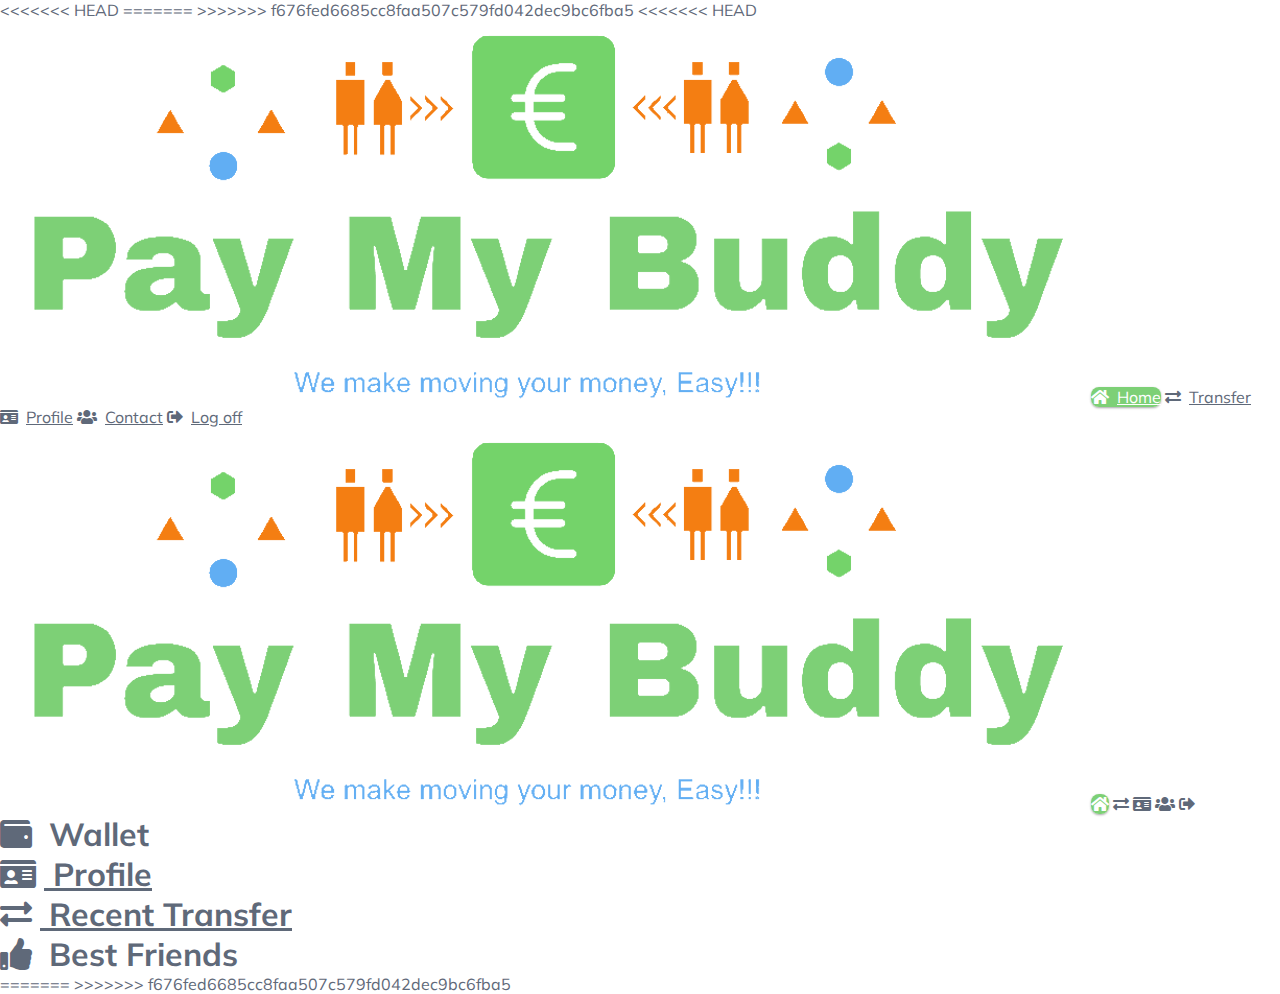
<file: src/main/resources/templates/index.html>
<!DOCTYPE html>
<html lang="en">
<head>
    <!-- LINK META DATA -->
    <meta charset="UTF-8">
    <title>PMB - Home</title>
    <meta name="description" content="PayMyBuddy est une application de transactions pour tout budget entre amis.">

    <!-- LINK CSS Styles -->
    <link rel="stylesheet" type="text/css" href="../static/css/index.css">
<<<<<<< HEAD
    <link rel="stylesheet" type="text/css" href="../static/css/all.css">
=======
>>>>>>> f676fed6685cc8faa507c579fd042dec9bc6fba5

    <!-- LINK FONTS AND ICONS -->
    <link rel="stylesheet" type="text/css" href="https://use.fontawesome.com/releases/v5.14.0/css/all.css">
    <link rel="preconnect" href="https://fonts.googleapis.com">
    <link rel="preconnect" href="https://fonts.gstatic.com" crossorigin>
    <link href="https://fonts.googleapis.com/css2?family=Mulish:ital,wght@0,200;0,300;0,400;0,500;0,600;0,700;0,800;0,900;1,200;1,300;1,400;1,500;1,600;1,700;1,800;1,900&display=swap" rel="stylesheet">
</head>
<body>
<<<<<<< HEAD
  <menu class="big">
    <img class="imgResponsive" src="../static/img/logo.png" alt="Logo de PayMyBuddy.">
    <a class="menuItem active" href=""><i class="icon white fas fa-home"></i>Home</a>
    <a class="menuItem" href="/transfer"><i class="icon fas fa-exchange-alt"></i>Transfer</a>
    <a class="menuItem" href="/profile"><i class="icon fas fa-id-card"></i>Profile</a>
    <a class="menuItem" href="/contact"><i class="icon fas fa-users"></i>Contact</a>
    <a class="menuItem" href="/logoff"><i class="icon fas fa-sign-out-alt"></i>Log off</a>
  </menu>
  <menu class="tiny">
    <img class="imgResponsive" src="../static/img/logo.png" alt="Logo de PayMyBuddy.">
    <a class="menuItem active" href=""><i class="white fas fa-home"></i></a>
    <a class="menuItem" href="/transfer"><i class="fas fa-exchange-alt"></i></a>
    <a class="menuItem" href="/profile"><i class="fas fa-id-card"></i></a>
    <a class="menuItem" href="/contact"><i class="fas fa-users"></i></a>
    <a class="menuItem" href="/logoff"><i class="fas fa-sign-out-alt"></i></a>
  </menu>
  <div class="content">
    <div class="wallet">
      <h1><i class="icon fas fa-wallet"></i> Wallet</h1>
    </div>
    <a class="profile" href="/profile">
      <h1><i class="icon fas fa-id-card"></i> Profile</h1>
    </a>
    <a class="recentTransfer" href="/transfer">
      <h1><i class="icon fas fa-exchange-alt"></i> Recent Transfer</h1>
    </a>
    <div class="bestFriends">
      <h1><i class="icon fas fa-thumbs-up"></i> Best Friends</h1>
    </div>
  </div>

</body>
</html>
=======

</body>
</html>
>>>>>>> f676fed6685cc8faa507c579fd042dec9bc6fba5
</file>
<file: src/main/resources/static/css/index.css>
@media all and (min-width: 1400px) {
<<<<<<< HEAD
  body {
    position: absolute;
    width: 100%;
    height: 100%;
    display: grid;
    grid-template-columns: repeat(10, 1fr);
    grid-template-rows: 1fr;
    grid-template-areas:
    "menu content content content content content content content content content";
  }
  menu.big {
    display: grid;
    grid-template-columns: 1fr;
    grid-gap: 1rem;
    padding: 2rem 1rem;
    background-color: #ffffff;
    align-content: flex-start;
  }
  menu.tiny {
    display: none;
  }
  img.imgResponsive {
    position: relative;
    width: 100%;
    height: auto;
    padding-bottom: 1rem;
  }

  a.menuItem {
    text-decoration: none;
    padding: 0.5rem 1rem;
  }
  .active {
    border-radius: 0.5rem;
    background-color: #7dd076;
    color: #ffffff;
    box-shadow: rgba(0, 0, 0, 0.12) 0px 1px 3px, rgba(0, 0, 0, 0.24) 0px 1px 2px;
  }

  div.content {
    display: grid;
    grid-template-columns: repeat(2, 1fr);
    grid-template-rows: repeat(2, 1fr);
    grid-template-areas:
    "wallet profile"
    "rT bF";
    grid-gap: 2rem;
    padding: 2rem;
    background-color: #e3e4eb;
    overflow-y: auto;
  }

  div.wallet {
    border-radius: 1rem;
    background-color: #ffffff;
    padding: 1rem;
  }
  a.profile {
    border-radius: 1rem;
    background-color: #ffffff;
    padding: 1rem;
    text-decoration: none;
  }
  a.recentTransfer {
    border-radius: 1rem;
    background-color: #ffffff;
    padding: 1rem;
    text-decoration: none;
  }
  div.bestFriends {
    border-radius: 1rem;
    background-color: #ffffff;
    padding: 1rem;
  }
=======

>>>>>>> f676fed6685cc8faa507c579fd042dec9bc6fba5
}
@media all and (min-width: 1200px) and (max-width: 1400px) {

}
@media all and (min-width: 992px) and (max-width: 1200px) {

}
@media all and (min-width: 768px) and (max-width: 992px) {

}
@media all and (min-width: 576px) and (max-width: 768px) {

}
@media all and (max-width: 576px) {

<<<<<<< HEAD
}
=======
}
>>>>>>> f676fed6685cc8faa507c579fd042dec9bc6fba5
</file>
<file: src/main/resources/static/css/all.css>
* {
  box-sizing: border-box;
  margin: 0;
  padding: 0;
  font-family: 'Mulish', sans-serif;
  color: #5F6979;
}
.white {
  color: #ffffff;
}
.icon {
  padding-right: 0.5rem;
}
.block {
  display: block;
}
.active {
  border-radius: 0.5rem;
  background-color: #7dd076;
  color: #ffffff;
  box-shadow: rgba(0, 0, 0, 0.12) 0px 1px 3px, rgba(0, 0, 0, 0.24) 0px 1px 2px;
}
menu.big, menu.tiny {
  grid-area: menu;
}
div.content {
  grid-area: content;
}


div.wallet {
  grid-area: wallet;
}
h1.title {
  grid-area: title;
}
p.balance {
  grid-area: bal;
}
a.addBtn {
  grid-area: addBtn;
}
a.sendBtn {
  grid-area: sendBtn;
}


a.profile {
  grid-area: profile;
}
i.logoUser {
  grid-area: lU;
}
p.email {
  grid-area: email;
}
p.fN {
  grid-area: fN;
}
p.lN {
  grid-area: lN;
}
a.profileBtn {
  grid-area: pB;
}


a.recentTransfer {
  grid-area: rT;
}
table.transfers {
  grid-area: tF;
}


div.bestFriends {
  grid-area: bF;
}
table.friends {
  grid-area: bF;
}


div.userToUser {
  grid-area: uTu;
}
form.formUser {
  grid-area: fU;
}
form.formBank {
  grid-area: fB;
}
div.userBank {
  grid-area: bT;
}
div.allTransfers {
  grid-area: aT;
}
</file>
